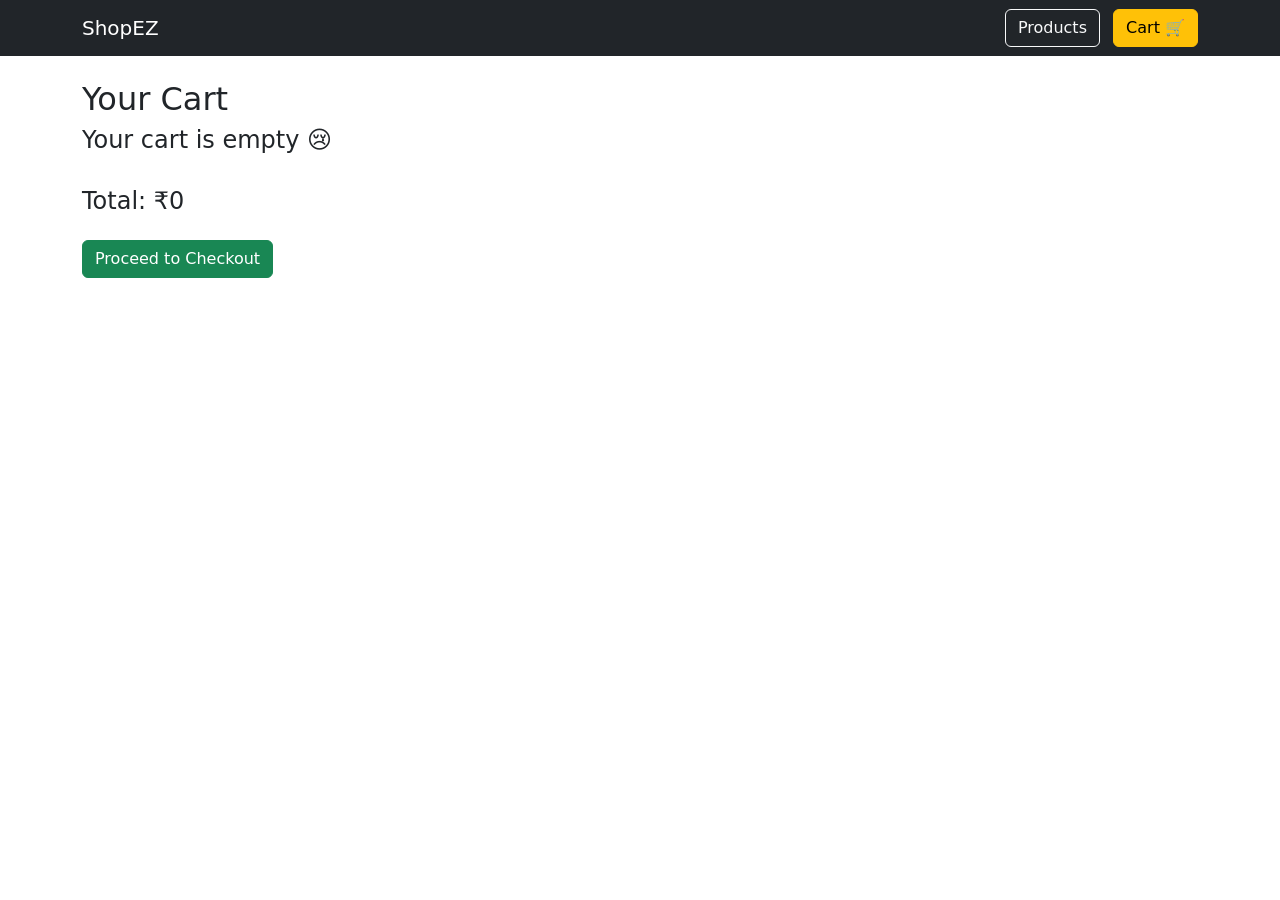
<file: B3_Sandeep_YH_ShopEZ_Project/cart.html>
<!DOCTYPE html>
<html>
<head>
  <title>Cart</title>
  <meta name="viewport" content="width=device-width, initial-scale=1">

  <!-- Bootstrap -->
  <link href="https://cdn.jsdelivr.net/npm/bootstrap@5.3.0/dist/css/bootstrap.min.css" rel="stylesheet">
</head>

<body>

<!--  Navbar -->
<div id="navbar"></div>

<div class="container mt-4">
  <h2>Your Cart</h2>

  <div id="cartContainer" class="row"></div>

  <h4 class="mt-4">Total: ₹<span id="total">0</span></h4>

  <a href="checkout.html" class="btn btn-success mt-3">Proceed to Checkout</a>
</div>

<!--  JS -->
<script src="js/common.js"></script>
<script src="js/cart.js"></script>

<script>
  loadNavbar();

  let cart = JSON.parse(localStorage.getItem("cart")) || [];
  let container = document.getElementById("cartContainer");
  let total = 0;

  if (cart.length === 0) {
    container.innerHTML = "<h4>Your cart is empty 😢</h4>";
  } else {

    cart.forEach(item => {
      total += item.price * item.quantity;

      container.innerHTML += `
        <div class="col-md-4 mb-4">
          <div class="card h-100 text-center p-3">

            <img src="${item.image}" height="200" class="mb-2">

            <h5>${item.name}</h5>
            <p>₹${item.price}</p>

            <p>Quantity: ${item.quantity}</p>

            <div class="d-flex justify-content-center gap-2">
              <button class="btn btn-danger btn-sm"
                onclick="removeFromCart('${item.name}')">
                Remove
              </button>

              <button class="btn btn-secondary btn-sm"
                onclick="decreaseQty('${item.name}')">
                -
              </button>

              <button class="btn btn-success btn-sm"
                onclick="addToCart('${item.name}', ${item.price}, '${item.image}')">
                +
              </button>
            </div>

          </div>
        </div>
      `;
    });

    document.getElementById("total").innerText = total;
  }
</script>

</body>
</html>
</file>
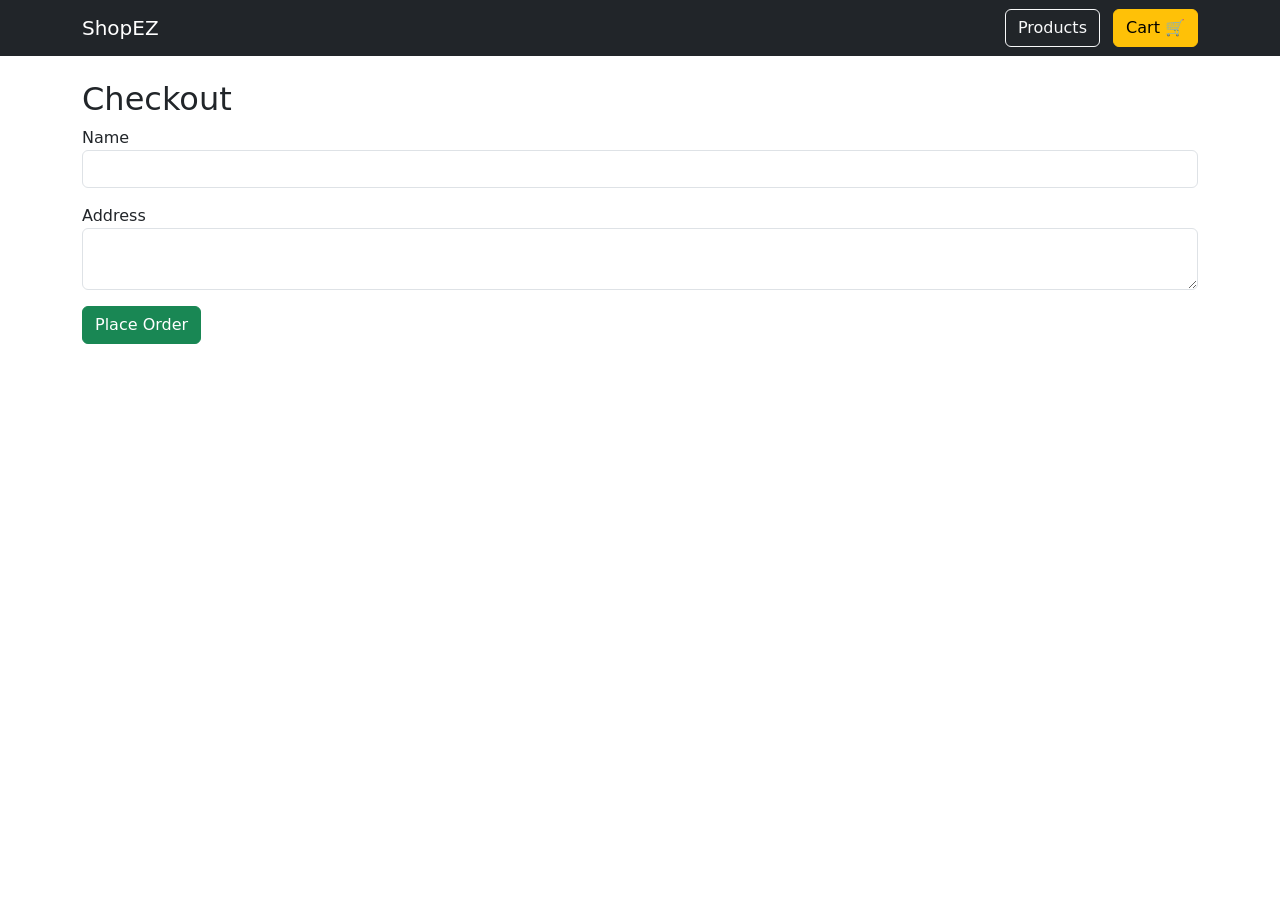
<file: B3_Sandeep_YH_ShopEZ_Project/checkout.html>
<!DOCTYPE html>
<html>
<head>
  <title>Checkout</title>
  <link href="https://cdn.jsdelivr.net/npm/bootstrap@5.3.0/dist/css/bootstrap.min.css" rel="stylesheet">
</head>

<body>

<div id="navbar"></div>

<div class="container mt-4">
  <h2>Checkout</h2>

  <form onsubmit="placeOrder(event)">
    <div class="mb-3">
      <label>Name</label>
      <input type="text" class="form-control" required>
    </div>

    <div class="mb-3">
      <label>Address</label>
      <textarea class="form-control" required></textarea>
    </div>

    <button class="btn btn-success">Place Order</button>
  </form>
</div>

<script src="js/common.js"></script>

<script>
  loadNavbar();

  function placeOrder(event) {
    event.preventDefault();

    localStorage.removeItem("cart");

    alert("Order placed successfully!");

    window.location.href = "index.html";
  }
</script>

</body>
</html>
</file>
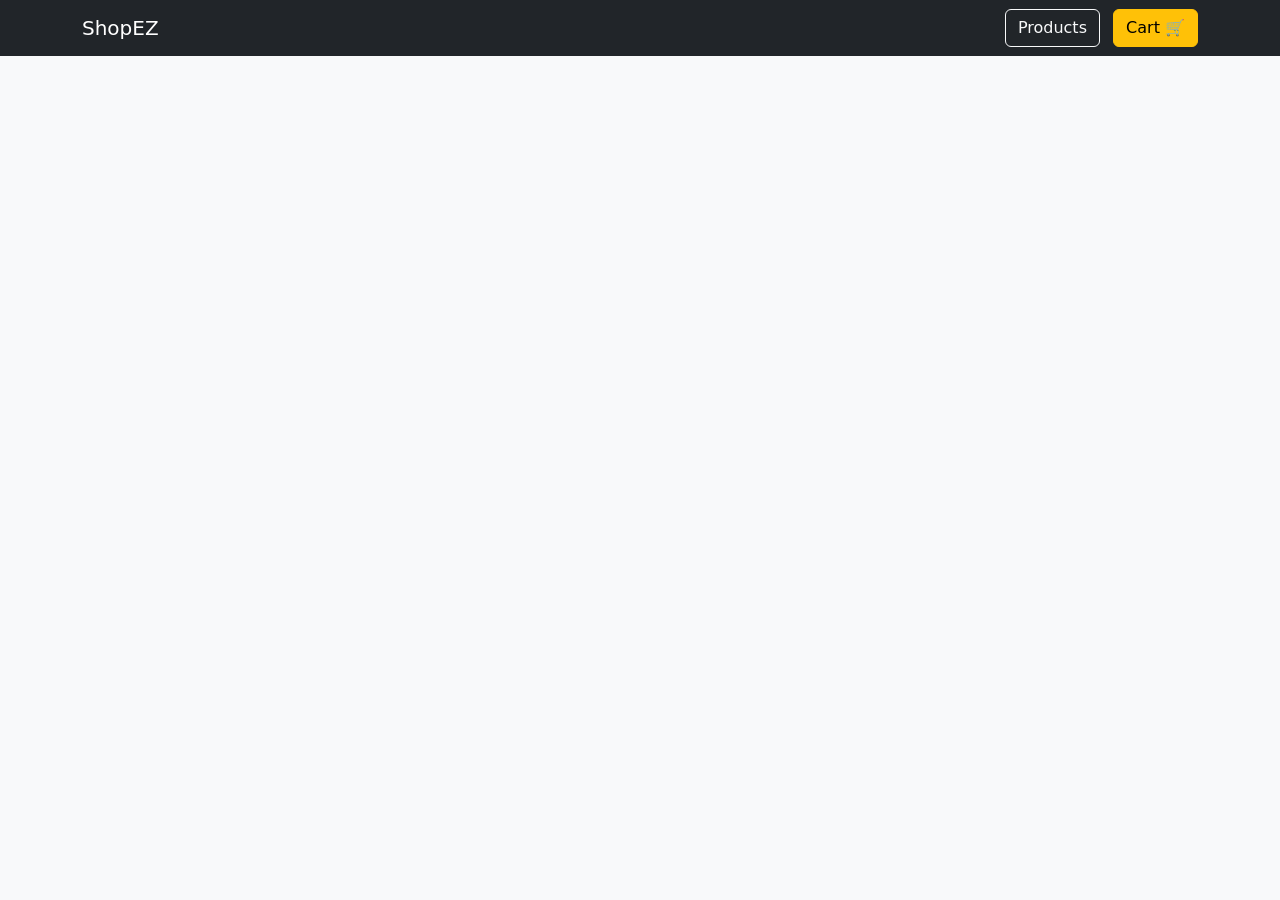
<file: B3_Sandeep_YH_ShopEZ_Project/product-details.html>
<!DOCTYPE html>
<html>
<head>
  <title>Details</title>
  <link href="https://cdn.jsdelivr.net/npm/bootstrap@5.3.0/dist/css/bootstrap.min.css" rel="stylesheet">
</head>

<body>

<!-- Navbar will load here -->
<div id="navbar"></div>
<link rel="stylesheet" href="css/styles.css">

<div class="container mt-5" id="productDetails"></div>


<script src="https://code.jquery.com/jquery-3.6.0.min.js"></script>
<script src="js/cart.js"></script>

<script>
$(document).ready(function () {

    let id = new URLSearchParams(window.location.search).get("id");

    $.getJSON("data/products.json", function (products) {

        let p = products.find(x => x.id == id);

        let html = `
        <div class="row">

          <div class="col-md-6">
            <img src="${p.image}" class="img-fluid rounded">
          </div>

          <div class="col-md-6">
            <h5 class="text-muted">${p.brand}</h5>
            <h2>${p.name}</h2>

            <p>${p.description}</p>

            <h4 class="text-success">₹${p.price}</h4>

            <button class="btn btn-primary"
                onclick="addToCart(${p.id})">
                Add to Cart
            </button>
          </div>

        </div>`;

        $("#productDetails").html(html);
    });
});
</script>

<!----Navbar----->
<script src="js/common.js"></script>
<script>
  loadNavbar();
</script>

</body>
</html>
</file>
<file: B3_Sandeep_YH_ShopEZ_Project/css/styles.css>
body {
    background-color: #f8f9fa;
  }

  .card {
    border-radius: 12px;
    transition: 0.3s;
    height: 100%;
  }

  .card:hover {
    transform: scale(1.03);
    box-shadow: 0 4px 15px rgba(0,0,0,0.2);
  }

  .card-img-top {
    object-fit: contain;
    padding: 15px;
    background: #fff;
  }

  .card-body {
    display: flex;
    flex-direction: column;
    justify-content: space-between;
  }
</file>
